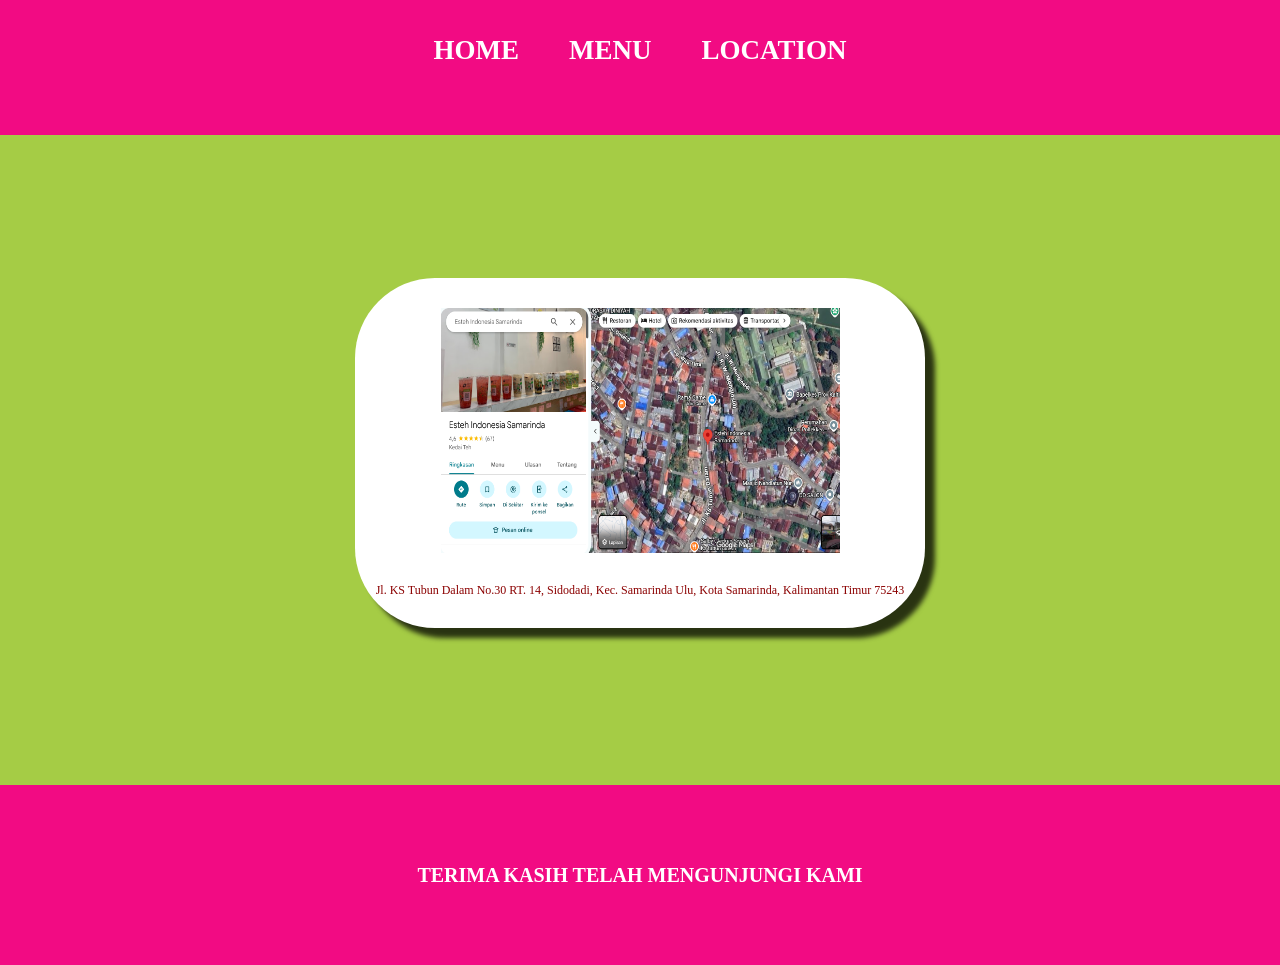
<file: kontak.html>
<html>
    <head>
        <title>KONTAK KAMI</title>
        <link rel="stylesheet" href="lekezzz.css" />
    </head>
    <body>
      <div class="container">
        <!-- NAVIGATION BAR -->
        <div class="container-navbar">
          <ul class="ul-navbar">
            <li class="li-navbar">
              <a href="index.html" class="a-navbar">HOME</a>
            </li>
            <li class="li-navbar">
              <a href="tentang.html" class="a-navbar">MENU</a>
            </li>
            <li class="li-navbar">
              <a href="kontak.html" class="a-navbar">LOCATION</a>
            </li>
          </ul>            
        </div>
        <!-- NAVIGATION BAR SELESAI -->

        <!-- CONTENT 1 -->
        <div class="container-content">
          <a href="https://www.instagram.com/esteh.indonesia?psln=djh2eW05Z2E4dXoz" class="a-content">
            <img src="lokasi.png" class="img-content" />
    
            <p>Jl. KS Tubun Dalam No.30 RT. 14, Sidodadi, Kec. Samarinda Ulu, Kota Samarinda, Kalimantan Timur 75243</p>
          </a>
          
        </div>
        <!-- CONTENT 1 END -->

        <!-- FOOTER -->
        <div class="container-footer">
          <h1 class="h1-footer">TERIMA KASIH TELAH MENGUNJUNGI KAMI</h1> 
        </div>
        <!-- FOOTER END -->
         </div>
    </body>
</html>
</file>
<file: lekezzz.css>
*,
html {
  margin: 0; 
  padding: 0; 
}

.container {}

.container-navbar {
  background-color: #A5CC45;
  width: 100%;   
  height: 15vh;
}

.ul-navbar {
  display: flex;
  height: 100px;
  justify-content: center;
  align-items: center; #FFFFFF
}

.li-navbar {
  list-style-type: none;
  padding: 20px;
  margin: 5px;
  color: white;
  font-size: 30;
}

.li-navbar:hover {
  background-color: brown;
  transition: .7s ease-in-out;
  transition-delay: .3s;
  border-radius: 8px;
}

.a-navbar {
  color: white;
  text-decoration: none;
  font-weight: 800;
}

.container-content {
  background-color: ;
  display: flex;
  justify-content: center;
  align-items: center;
  height: 80vh;
}

.a-content {
  background-color: #A5CC45;
  color: #FFFFFF
  ;
  text-decoration: none;
  font-size: 12px;
  width: 570px;
  height: 350px;
  display: flex;
  flex-direction: column;
  justify-content: space-evenly;
  align-items: center;
  border-radius: 80px;
  box-shadow: 10px 10px 5px 0px rgba(0,0,0,0.75);
  -webkit-box-shadow: 10px 10px 5px 0px rgba(0,0,0,0.75);
  -moz-box-shadow: 10px 10px 5px 0px rgba(0,0,0,0.75);
}

.img-content {
 width: 75%; 
 height: 55%;
}

.container-footer {
  height: 5vh;
  background-color: #A5CC45;
  display: flex;
  justify-content: center;
  align-items: center;
}

.h1-footer {
  font-size: 20px;
  color: white;
}

*,
html {
  margin: 0; 
  padding: 0; 
}

.container {}

.container-navbar {
  background-color: #f20b83;
  width: 100%;   
  height: 15vh;
}

.ul-navbar {
  display: flex;
  height: 100px;
  justify-content: center;
  align-items: center;
}

.li-navbar {
  list-style-type: none;
  padding: 20px;
  margin: 5px;
  color: white;
  font-size: 27;
}

.li-navbar:hover {
  background-color: pink;
  transition: .7s ease-in-out;
  transition-delay: .3s;
  border-radius: 5px;
}

.a-navbar {
  color: white;
  text-decoration: none;
  font-weight: 800;
}

.container-content {
  background-color: #ffd447;
  display: flex;
  justify-content: center;
  align-items: center;
  height: 80vh;
}

.a-content {
  background-color: white;
  color: darkred;
  text-decoration: none;
  font-size: 12px;
  width: 570px;
  height: 350px;
  display: flex;
  flex-direction: column;
  justify-content: space-evenly;
  align-items: center;
  border-radius: 80px;
  box-shadow: 10px 10px 5px 0px rgba(0,0,0,0.75);
  -webkit-box-shadow: 10px 10px 5px 0px rgba(0,0,0,0.75);
  -moz-box-shadow: 10px 10px 5px 0px rgba(0,0,0,0.75);
}

.img-content {
 width: 70%; 
 height: 70%;
}

.container-footer {
  height: 20vh;
  background-color: #f20b83;
  display: flex;
  justify-content: center;
  align-items: center;
}

.h1-footer {
  font-size: 20px;
  color: white;
}

/* JUDUL MENU */
.judul-menu {
    color: #6b3e26;
    font-size: 35px;
    margin-bottom: 10px;
}

.deskripsi-menu {
    color: #6b3e26;
    margin-bottom: 30px;
}

/* CONTAINER MENU */
.menu-container {
    display: flex;
    justify-content: center;
    flex-wrap: wrap;
    gap: 25px;
    padding: 20px;
}

/* KARTU PRODUK */
.menu-card {
    background-color: #fff8f0;
    width: 180px;
    padding: 5px;
    border-radius: 15px;
    box-shadow: 0 4px 10px rgba(0,0,0,0.15);
    text-align: center;
    transition: 0.3s;
}

.menu-card:hover {
    transform: translateY(-8px);
}

/* FOTO PRODUK */
.menu-card img {
    width: 85%;
    height: 150px;
    object-fit: cover;
    border-radius: 12px;
}

/* NAMA PRODUK */
.menu-card h3 {
    color: #6b3e26;
    margin: 12px 0 8px;
}

/* DESKRIPSI */
.menu-card p {
    color: #777;
    font-size: 13px;
}

/* HARGA */
.menu-card h4 {
    color: #c56b36;
    font-size: 18px;
    margin-top: 12px;
}

html, body {
    margin: 0;
    padding: 0;
    width: 100%;
    min-height: 100%;
    height: auto;
    overflow-x: hidden;
    overflow-y: auto;
}

/* BAGIAN CONTENT MENU */
.container-content {
    background-color: #A5CC45;
    width: 100%;
    min-height: 650px;
    height: auto;
    box-sizing: border-box;
    padding: 35px 20px 50px;
    overflow: visible;
    text-align: center;
}

/* JUDUL MENU */
.judul-menu {
    color: #713D20;
    font-size: 40px;
    margin: 0 0 10px;
}

/* DESKRIPSI MENU */
.deskripsi-menu {
    color: #713D20;
    margin-bottom: 30px;
}

/* SUSUNAN PRODUK */
.menu-container {
    display: grid;
    grid-template-columns: repeat(5, minmax(0, 1fr));
    justify-content: center;
    gap: 35px;
    max-width: 1500px;
    margin: auto;
}

/* KARTU PRODUK */
.menu-card {
    background-color: #FFF8F0;
    width: 100%;
    box-sizing: border-box;
    padding: 0px;
    border-radius: 22px;
    box-shadow: 0 5px 12px rgba(0,0,0,0.15);
    text-align: center;
}

/* FOTO PRODUK */
.menu-card img {
    width: 100%;
    height: 210px;
    object-fit: cover;
    border-radius: 18px;
}

/* NAMA PRODUK */
.menu-card h3 {
    color: #713D20;
    font-size: 20px;
    margin: 12px 0;
}

/* DESKRIPSI PRODUK */
.menu-card p {
    color: #777;
    font-size: 14px;
}

/* HARGA */
.menu-card h4 {
    color: #C96B2C;
    font-size: 20px;
    margin: 12px 0 0;
}

/* TAMPILAN TABLET */
@media (max-width: 1100px) {
    .menu-container {
        grid-template-columns: repeat(3, 1fr);
    }
}

/* TAMPILAN HP */
@media (max-width: 650px) {
    .menu-container {
        grid-template-columns: repeat(2, 1fr);
        gap: 15px;
    }

    .menu-card img {
        height: 140px;
    }

    .menu-card h3 {
        font-size: 17px;
    }
}
</file>
